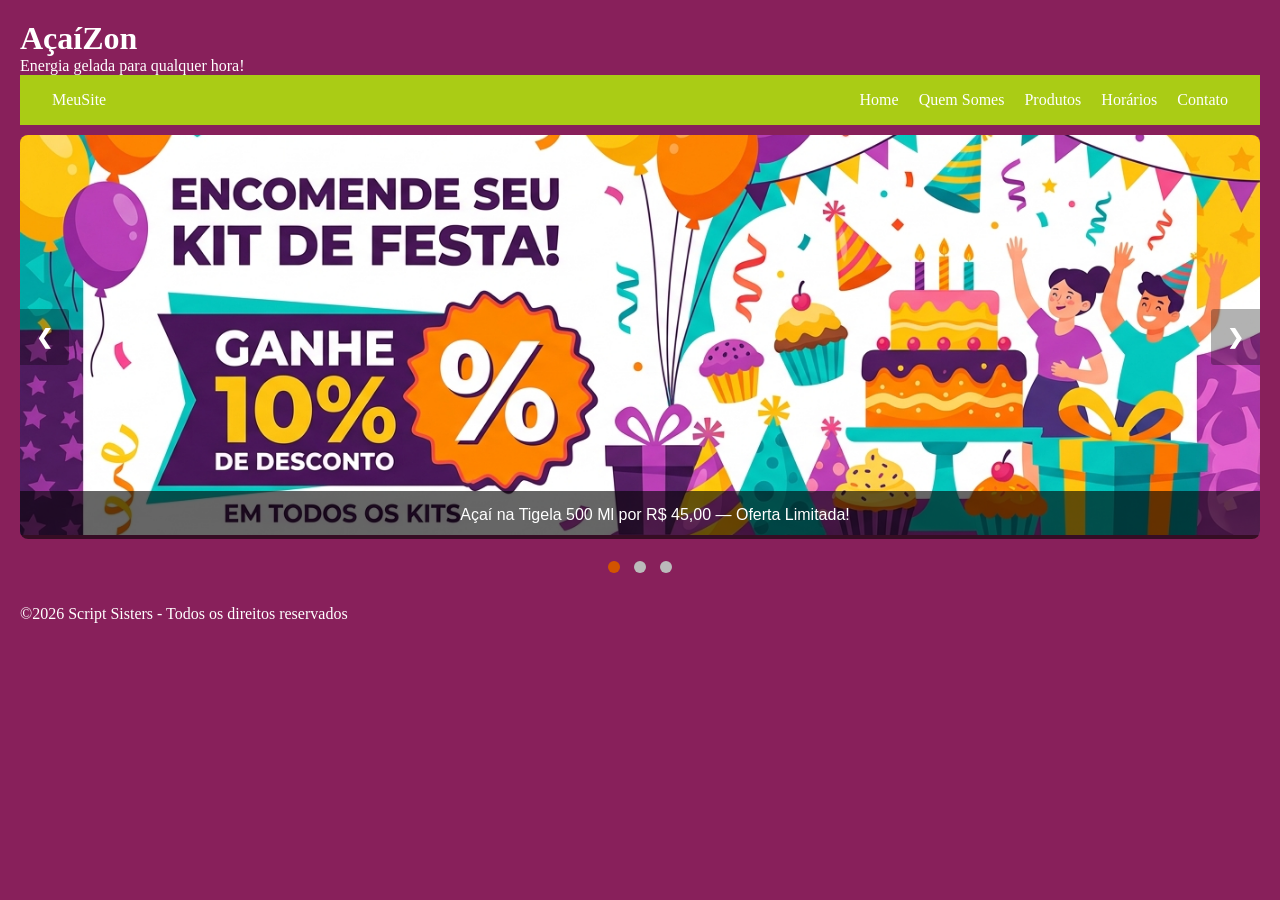
<file: Empresa-Açaí/Empresa-AcaiZon/html/index.html>
<!DOCTYPE html>
<html lang="pt-br">

<head>
    <meta charset="UTF-8">
    <meta name="viewport" content="width=device-width, initial-scale=1.0">
    <title>AçaíZon</title>
    <link rel="stylesheet" href="../css/style.css">
</head>

<body>
    <header>
        <div id="cabecalho">
            <div clas="topo">
                <h1>AçaíZon</h1>
                <p>Energia gelada para qualquer hora!</p>
            </div>
 <nav class="navbar">
    <div class="logo">MeuSite</div>
    
    <!-- Botão para Mobile -->
    <button class="menu-toggle" id="mobile-menu">
        <span class="bar"></span>
        <span class="bar"></span>
        <span class="bar"></span>
    </button>

    <!-- Links do Menu -->
    <ul class="nav-list" id="nav-list">
        <li><a href="#">Home</a></li>
        <li><a href="quem-somos.html">Quem Somes</a></li>
        <li><a href="produtos.html">Produtos</a></li>
        <li><a href="horarios.html">Horários</a></li>
        <li><a href="contato.html">Contato</a></li>
    </ul>
</nav>
           
        </div>

    </header>
    <div class="carousel-container">

    <!-- Slide 1 -->
    <div class="slide fade">
        <img src="../img/promocao-kit.jpeg" alt="Promoção 1">
        <div class="caption">Açaí na Tigela 500 Ml por R$ 45,00 — Oferta Limitada!</div>
    </div>

    <!-- Slide 2 -->
    <div class="slide fade">
        <img src="../img/promocao-bolos.jpeg" alt="Promoção 2">
        <div class="caption">Suco de Açaí 300Ml por R$ 6,00</div>
    </div>

    <!-- Slide 3 -->
    <div class="slide fade">
        <img src="../img/promocao-paes.jpeg" alt="Promoção 3">
        <div class="caption">Açaí na Tigela com Paçoca, Leite Condensado e Milho compre dois e ganhe 10% de desconto</div>
    </div>

    <!-- Botões de navegação -->
    <a class="prev" onclick="plusSlides(-1)">&#10094;</a>
    <a class="next" onclick="plusSlides(1)">&#10095;</a>

</div>

<!-- Pontos indicativos -->
<div class="dots-container">
    <span class="dot" onclick="currentSlide(1)"></span>
    <span class="dot" onclick="currentSlide(2)"></span>
    <span class="dot" onclick="currentSlide(3)"></span>
</div>

<!-- Script no final do body, depois do HTML carregar -->
<script src="../js/carosel.js"></script>
<script src="../js/acai.js"></script>
    <main>
        <section>
            <article></article>
        </section>
    </main>

    <footer class="footer"><br>
        <p>&copy;2026 Script Sisters - Todos os direitos reservados</p>
    </footer>
</body>

</html>
</file>
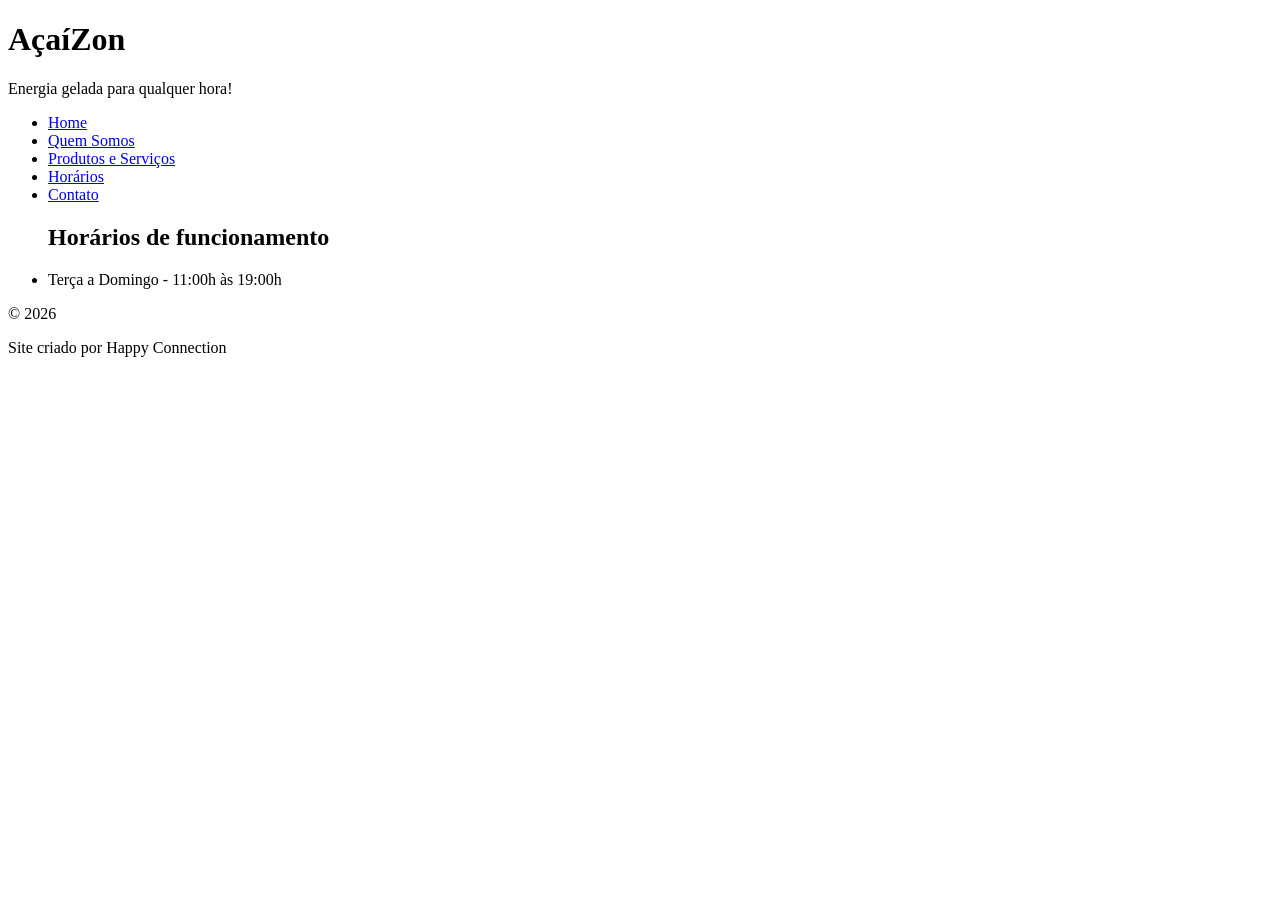
<file: Horários.html>
<!DOCTYPE html>
<html lang="pt-br">

<head>
    <meta charset="UTF-8">
    <meta name="viewport" content="width=device-width, initial-scale=1.0">
    <title>AçaíZon</title>
</head>

<body>
<div id="cabecalho">
    <div clas="Topo">
        <h1>AçaíZon</h1>
        <p>Energia gelada para qualquer hora!</p>
    </div>

    <ul>
        <li><a href="index.html">Home</a></li>
        <li><a href="Quem Somos.html">Quem Somos</a></li>
        <li><a href="Produtos.html">Produtos e Serviços</a></li>
        <li><a href="#">Horários</a></li>
         <li><a href="Contato.html">Contato</a></li>
    </ul>
</div>
    
        <div class="HORARIOS">
            <ul>
                <h2>Horários de funcionamento</h2>
                <li>Terça a Domingo - 11:00h às 19:00h</li>
            </ul>
        </div>
    
        <div id="Rodape">
            <p>&copy; 2026</p>
            <p>Site criado por Happy Connection</p>
          
        </div>
</body>

</html>
</file>
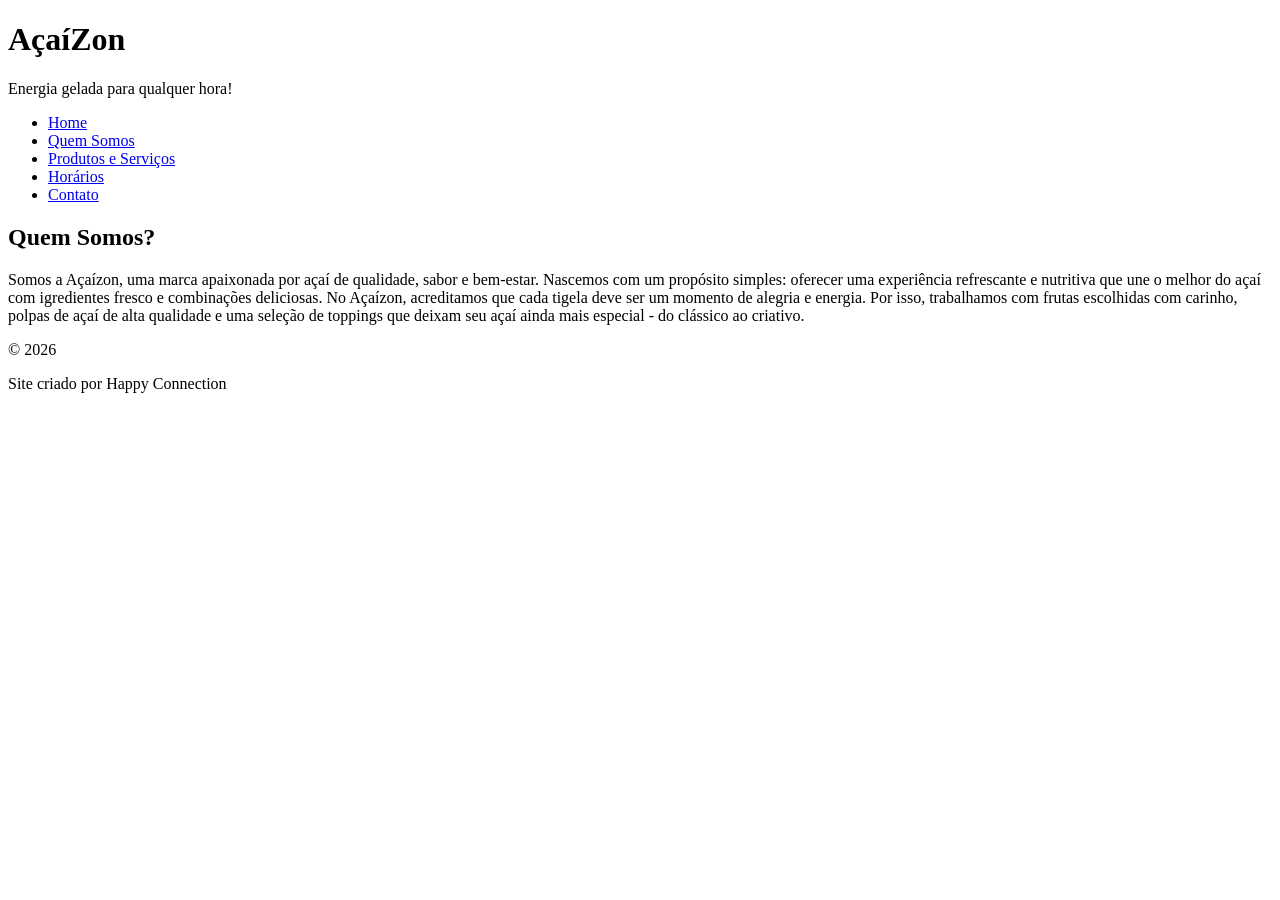
<file: Quem Somos.html>
<!DOCTYPE html>
<html lang="pt-br">

<head>
    <meta charset="UTF-8">
    <meta name="viewport" content="width=device-width, initial-scale=1.0">
    <title>AçaíZon</title>
</head>

<body>
    <div id="cabecalho">
        <div clas="Topo">
            <h1>AçaíZon</h1>
            <p>Energia gelada para qualquer hora!</p>
        </div>

        <ul>
            <li><a href="index.html">Home</a></li>
            <li><a href="#">Quem Somos</a></li>
            <li><a href="Produtos.html">Produtos e Serviços</a></li>
            <li><a href="Horários.html">Horários</a></li>
            <li><a href="Contato.html">Contato</a></li>
        </ul>
    </div>

    <div class="apresentacao">
        <h2>Quem Somos?</h2>
        <p> Somos a Açaízon, uma marca apaixonada por açaí de qualidade, sabor e bem-estar. Nascemos com um propósito
            simples:
            oferecer uma experiência refrescante e nutritiva que une o melhor do açaí com igredientes fresco e
            combinações deliciosas.
            No Açaízon, acreditamos que cada tigela deve ser um momento de alegria e energia. Por isso,
            trabalhamos com frutas escolhidas com carinho, polpas de açaí de alta qualidade e uma seleção de toppings
            que deixam seu
            açaí ainda mais especial - do clássico ao criativo. </p>
    </div>

    <div id="Rodape">
        <p>&copy; 2026</p>
        <p>Site criado por Happy Connection</p>

    </div>
</body>

</html>
</file>
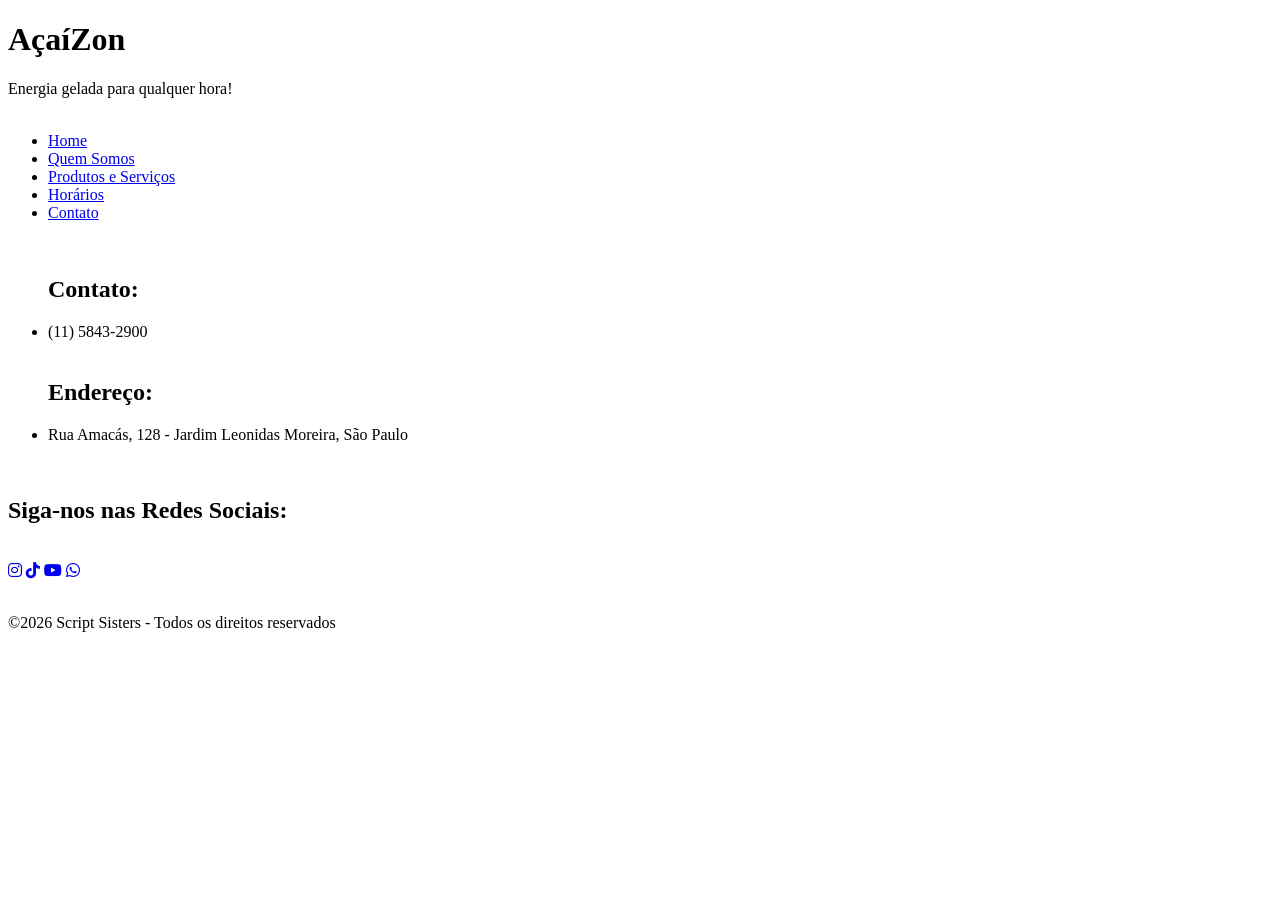
<file: Empresa-Açaí/Empresa-AcaiZon/html/contato.html>
<!DOCTYPE html>
<html lang="pt-br">

<head>
    <meta charset="UTF-8">
    <meta name="viewport" content="width=device-width, initial-scale=1.0">
    <title>AçaíZon</title>
    <link rel="stylesheet" href="https://cdnjs.cloudflare.com/ajax/libs/font-awesome/6.0.0/css/all.min.css">
</head>

<body>
    <div id="cabecalho">
        <div clas="topo">
            <h1>AçaíZon</h1>
            <p>Energia gelada para qualquer hora!</p>
        </div>

        <ul><br>
            <li><a href="index.html">Home</a></li>
            <li><a href="Quem Somos.html">Quem Somos</a></li>
            <li><a href="Produtos.html">Produtos e Serviços</a></li>
            <li><a href="Horários.html">Horários</a></li>
            <li><a href="#">Contato</a></li>
        </ul>
    </div>

    <div class="contato"><br>
        <ul>
            <h2>Contato:</h2>
            <li>(11) 5843-2900</li><br>
            <h2>Endereço:</h2>
            <li>Rua Amacás, 128 - Jardim Leonidas Moreira, São Paulo</li>
        </ul>

        <footer class="footer"><br>
            <h2>Siga-nos nas Redes Sociais:</h2><br>
            <div class="social-links">
                <a href="#" class="social-icon"><i class="fab fa-instagram"></i></a>
                <a href="#" class="social-icon"><i class="fab fa-tiktok"></i></a>
                <a href="#" class="social-icon"><i class="fab fa-youtube"></i></a>
                <a href="#" class="social-icon"><i class="fab fa-whatsapp"></i></a>
            </div><br>

            <p>&copy;2026 Script Sisters - Todos os direitos reservados</p>
        </footer>

</html>
</file>
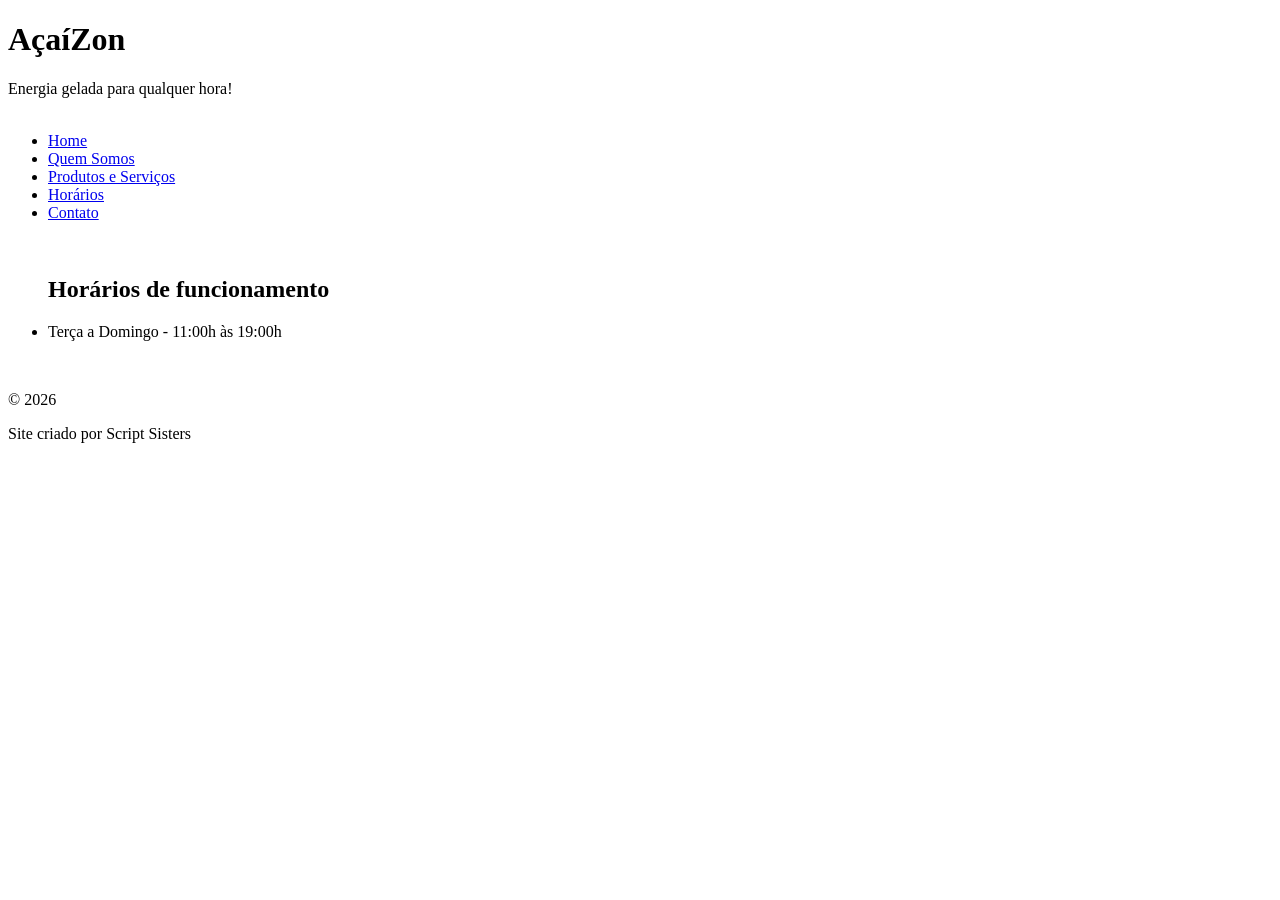
<file: Empresa-Açaí/Empresa-AcaiZon/html/horarios.html>
<!DOCTYPE html>
<html lang="pt-br">

<head>
    <meta charset="UTF-8">
    <meta name="viewport" content="width=device-width, initial-scale=1.0">
    <title>AçaíZon</title>
</head>

<body>
<div id="cabecalho">
    <div clas="topo">
        <h1>AçaíZon</h1>
        <p>Energia gelada para qualquer hora!</p>
    </div>

    <ul><br>
        <li><a href="index.html">Home</a></li>
        <li><a href="Quem Somos.html">Quem Somos</a></li>
        <li><a href="Produtos.html">Produtos e Serviços</a></li>
        <li><a href="#">Horários</a></li>
         <li><a href="Contato.html">Contato</a></li>
    </ul>
</div>
    
        <div class="horarios"><br>
            <ul>
                <h2>Horários de funcionamento</h2>
                <li>Terça a Domingo - 11:00h às 19:00h</li>
            </ul>
        </div>
    
        <div id="Rodape"><br>
            <p>&copy; 2026</p>
            <p>Site criado por Script Sisters</p>
          
        </div>
</body>

</html>
</file>
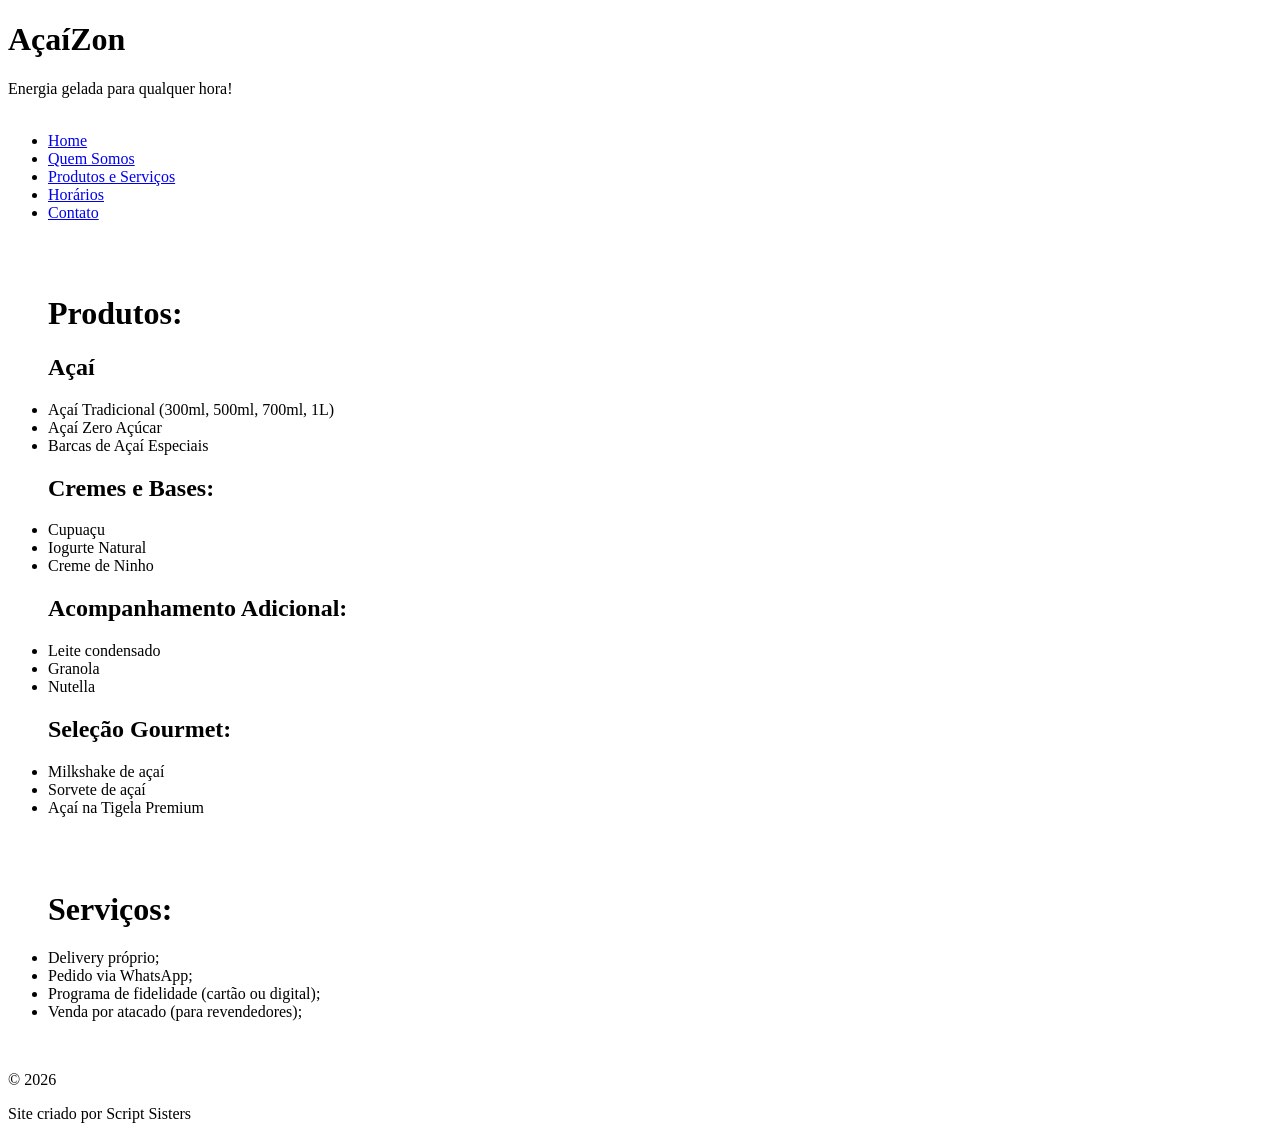
<file: Empresa-Açaí/Empresa-AcaiZon/html/produtos.html>
<!DOCTYPE html>
<html lang="pt-br">

<head>
    <meta charset="UTF-8">
    <meta name="viewport" content="width=device-width, initial-scale=1.0">
    <title>AçaíZon</title>
</head>

<body>
    <div id="cabecalho">
        <div clas="topo">
            <h1>AçaíZon</h1>
            <p>Energia gelada para qualquer hora!</p>
        </div>

        <ul><br>
            <li><a href="index.html">Home</a></li>
            <li><a href="Quem Somos.html">Quem Somos</a></li>
            <li><a href="#">Produtos e Serviços</a></li>
            <li><a href="Horários.html">Horários</a></li>
            <li><a href="Contato.html">Contato</a></li>
        </ul>
    </div>

    </div>
    <div class="produtos"><br></br>
        <ul>
            <h1>Produtos:</h1>
            <h2>Açaí</h2>
            <li>Açaí Tradicional (300ml, 500ml, 700ml, 1L)</li>
            <li>Açaí Zero Açúcar</li>
            <li>Barcas de Açaí Especiais</li>
        </ul>

        <ul>
            <h2>Cremes e Bases:</h2>
            <li>Cupuaçu</li>
            <li>Iogurte Natural</li>
            <li>Creme de Ninho</li>
        </ul>

        <ul>
            <h2>Acompanhamento Adicional:</h2>
            <li>Leite condensado</li>
            <li>Granola</li>
            <li>Nutella</li>
        </ul>

        <ul>
            <h2>Seleção Gourmet:</h2>
            <li>Milkshake de açaí</li>
            <li>Sorvete de açaí</li>
            <li>Açaí na Tigela Premium</li>
        </ul><br><br>
        <div class="servicos">
          <ul>
            <h1>Serviços:</h1>
            <li>Delivery próprio;</li>
            <li>Pedido via WhatsApp;</li>
            <li>Programa de fidelidade (cartão ou digital);</li>
            <li>Venda por atacado (para revendedores);</li>
          </ul>
        </div>

        <div id="Rodape"><br>
            <p>&copy; 2026</p>
            <p>Site criado por Script Sisters</p>

        </div>
</body>

</html>
</file>
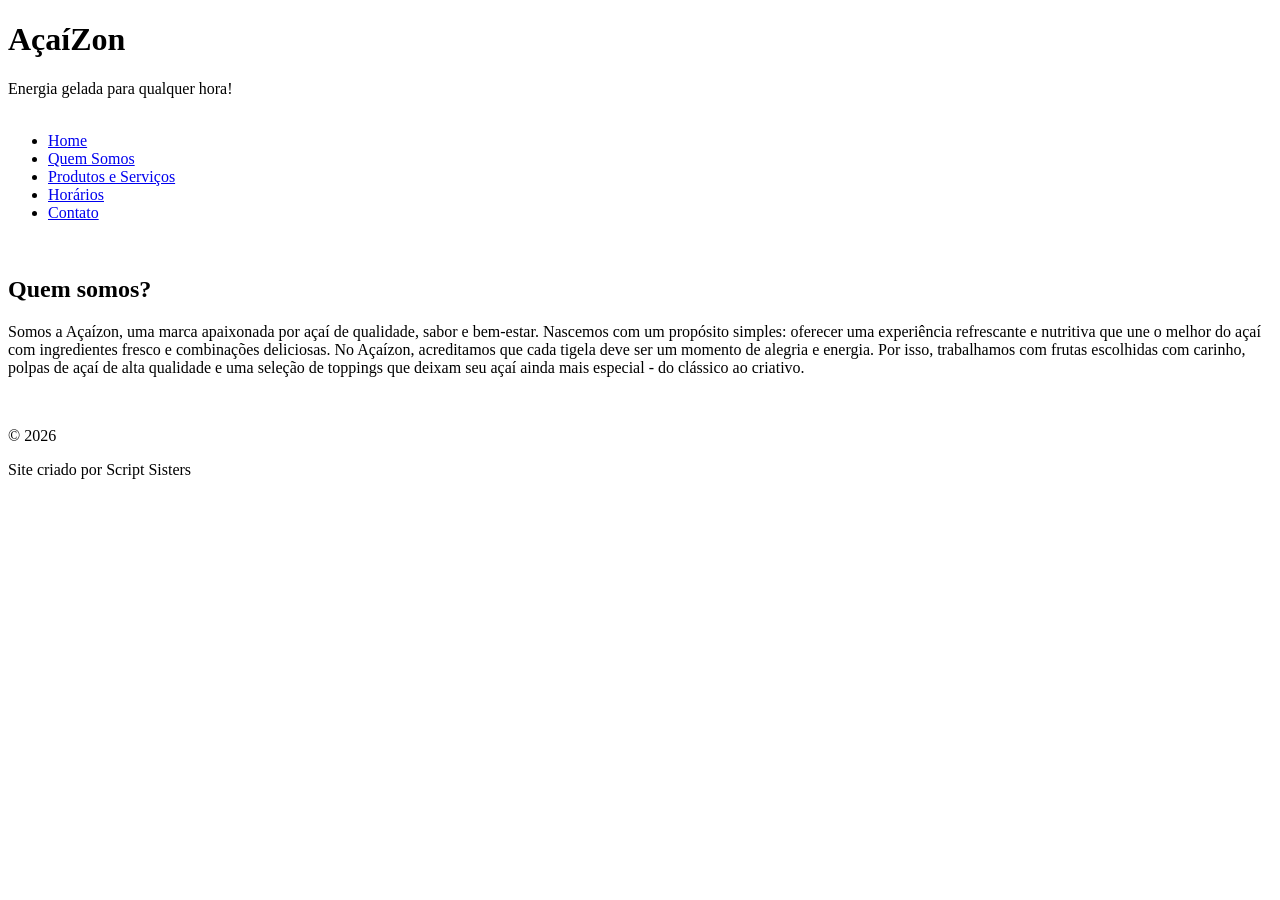
<file: Empresa-Açaí/Empresa-AcaiZon/html/quem-somos.html>
<!DOCTYPE html>
<html lang="pt-br">

<head>
    <meta charset="UTF-8">
    <meta name="viewport" content="width=device-width, initial-scale=1.0">
    <title>AçaíZon</title>
</head>

<body>
    <div id="cabecalho">
        <div clas="topo">
            <h1>AçaíZon</h1>
            <p>Energia gelada para qualquer hora!</p>
        </div>

        <ul><br>
            <li><a href="index.html">Home</a></li>
            <li><a href="#">Quem Somos</a></li>
            <li><a href="Produtos.html">Produtos e Serviços</a></li>
            <li><a href="Horários.html">Horários</a></li>
            <li><a href="Contato.html">Contato</a></li>
        </ul>
    </div>

    <div class="apresentacao"><br>
        <h2>Quem somos?</h2>
        <p> Somos a Açaízon, uma marca apaixonada por açaí de qualidade, sabor e bem-estar. Nascemos com um propósito
            simples:
            oferecer uma experiência refrescante e nutritiva que une o melhor do açaí com ingredientes fresco e
            combinações deliciosas.
            No Açaízon, acreditamos que cada tigela deve ser um momento de alegria e energia. Por isso,
            trabalhamos com frutas escolhidas com carinho, polpas de açaí de alta qualidade e uma seleção de toppings
            que deixam seu
            açaí ainda mais especial - do clássico ao criativo. </p>
    </div>

    <div id="Rodape"><br>
        <p>&copy; 2026</p>
        <p>Site criado por Script Sisters</p>

    </div>
</body>

</html>
</file>
<file: Empresa-Açaí/Empresa-AcaiZon/css/style.css>
*{
    margin: 0;
    padding: 0%;
}
body {
margin: 20px;
background-color: rgba(136, 32, 91);
color: white;
}

/*Nav - Menu */
/* Estilos Básicos */
.navbar {
    display: flex;
    justify-content: space-between;
    align-items: center;
    background-color: #aacc15;
    padding: 1rem 2rem;
    color: white;
}

.nav-list {
    display: flex;
    list-style: none;
}

.nav-list li {
    margin-left: 20px;
}

.nav-list a {
    color: white;
    text-decoration: none;
}

/* Esconder botão hambúrguer no Desktop */
.menu-toggle {
    display: none;
    flex-direction: column;
    cursor: pointer;
    background: transparent;
    border: none;
}

.bar {
    height: 3px;
    width: 25px;
    background-color: white;
    margin: 4px 0;
    transition: 0.4s;
}

/* Responsividade (Telas até 768px) */
@media (max-width: 768px) {
    .menu-toggle {
        display: flex;
    }

    .nav-list {
        display: none; /* Esconde o menu */
        flex-direction: column;
        width: 100%;
        position: absolute;
        top: 60px;
        left: 0;
        background-color: #333;
        text-align: center;
    }

    .nav-list.active {
        display: flex; /* Mostra o menu quando ativo */
    }

    .nav-list li {
        margin: 15px 0;
    }
}
/* Carousel Container */

 .carousel-container {
    max-width: 100%;
    position: relative;
    margin: 10px auto;
    overflow: hidden;
    border-radius: 8px; /* Cantos arredondados para um ar moderno */
}

.slide {
    display: none; /* Esconde as imagens por padrão */
}

.slide img {
    width: 100%;
    height: 400px; /* Altura fixa para manter o padrão abaixo do menu */
    object-fit: cover; /* Garante que a foto não estique */
}

/* Legenda da Promoção */
.caption {
    background: rgba(0, 0, 0, 0.6);
    color: #fff;
    padding: 15px;
    position: absolute;
    bottom: 0;
    width: 100%;
    text-align: center;
    font-family: sans-serif;
}

/* Botões Anterior e Próximo */
.prev, .next {
    cursor: pointer;
    position: absolute;
    top: 50%;
    transform: translateY(-50%);
    padding: 16px;
    color: white;
    font-weight: bold;
    font-size: 20px;
    background: rgba(0,0,0,0.3);
    border-radius: 0 3px 3px 0;
    user-select: none;
}

.next { right: 0; border-radius: 3px 0 0 3px; }
.prev:hover, .next:hover { background-color: rgba(0,0,0,0.8); }

/* Pontinhos (dots) */
.dots-container { text-align: center; padding: 10px; }
.dot {
    cursor: pointer;
    height: 12px;
    width: 12px;
    margin: 0 5px;
    background-color: #bbb;
    border-radius: 50%;
    display: inline-block;
}
.active, .dot:hover { background-color: #d35400; } /* Cor de destaque (Laranja Padaria) */

/* Animação Fade */
.fade {
    animation: fadeAnim 1.5s;
}

@keyframes fadeAnim {
    from {opacity: .4} 
    to {opacity: 1}
}
</file>
